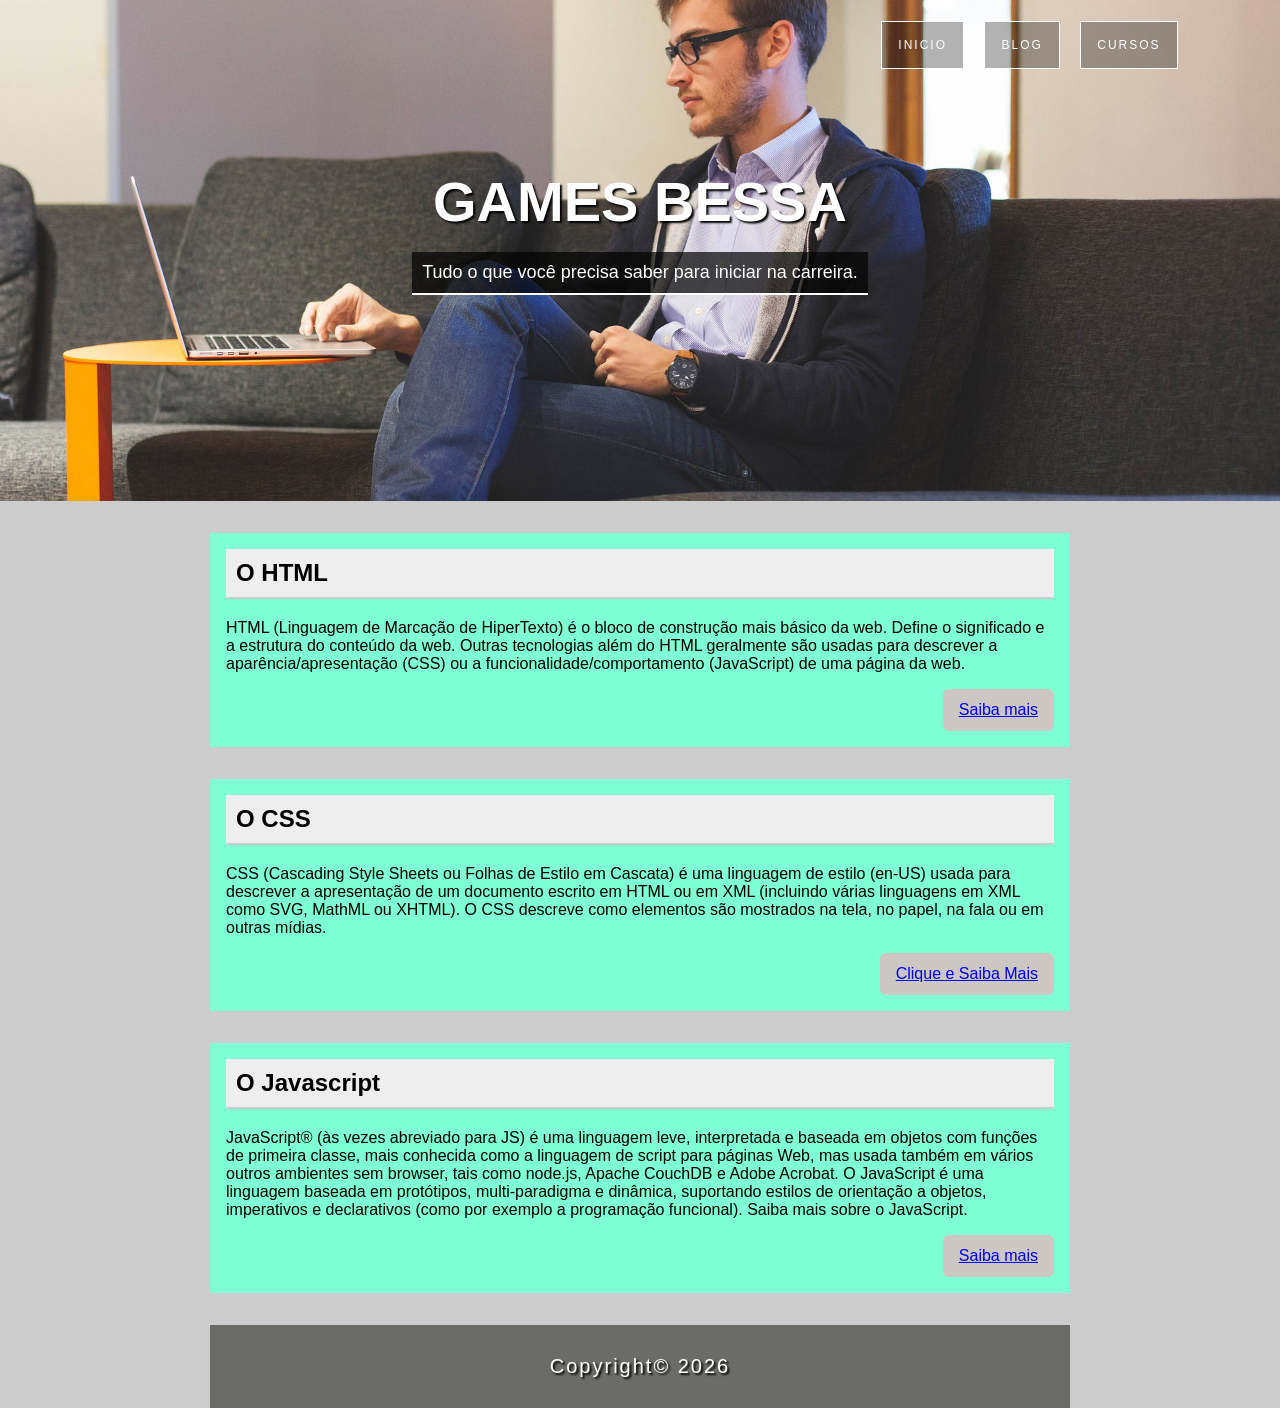
<file: Projeto CSS/index.html>
<!DOCTYPE html>
<html lang="pt-br">
<head>
    <meta charset="UTF-8">
    <title>Document</title>
    
    <link rel="stylesheet" href="estilo.css">

</head>
<body>
    <header class="hero">
        <nav>
            <ul>
                <li><a href="#">Inicio</a></li>
                <li><a href="#">Blog</a></li>
                <li><a href="#">Cursos</a></li>
            </ul>
        </nav>
            <div class="hero-content">
                <h1>games bessa</h1>
                <p>Tudo o que você precisa saber para iniciar na carreira.</p>
            </div>

    </header>

<main>
    
        <section>
            <article>
                <header>
                <h2>O HTML</h2>
                </header>
                    <p>HTML (Linguagem de Marcação de HiperTexto) é o bloco de construção mais básico da web. Define o significado e a estrutura do conteúdo da web. Outras tecnologias além do HTML geralmente são usadas para descrever a aparência/apresentação (CSS) ou a funcionalidade/comportamento (JavaScript) de uma página da web.</p>

                    <a href="html.html" class="btn">Saiba mais</a>  
            </article>
            <article>
                <header>
                    <h2>O CSS</h2>
                </header>
                <P>
                    CSS (Cascading Style Sheets ou Folhas de Estilo em Cascata) é uma linguagem de estilo (en-US) usada para descrever a apresentação de um documento escrito em HTML ou em XML (incluindo várias linguagens em XML como SVG, MathML ou XHTML). O CSS descreve como elementos são mostrados na tela, no papel, na fala ou em outras mídias.
                </P>

                <a href="#" class="btn">Clique e Saiba Mais</a>
            </article>
            <Article>
            <header>
                <h2>O Javascript</h2>
            </header>
            <p>JavaScript® (às vezes abreviado para JS) é uma linguagem leve, interpretada e baseada em objetos com funções de primeira classe, mais conhecida como a linguagem de script para páginas Web, mas usada também em vários outros ambientes sem browser, tais como node.js, Apache CouchDB e Adobe Acrobat. O JavaScript é uma linguagem baseada em protótipos, multi-paradigma e dinâmica, suportando estilos de orientação a objetos, imperativos e declarativos (como por exemplo a programação funcional). Saiba mais sobre o JavaScript.</p>

            <a href="#" class="btn">Saiba mais</a>
            </Article>
             
        </section>
    
    <footer class="rodape">
        Copyright&copy; 2026  
    </footer>
</main>
   

</body>
</html>
</file>
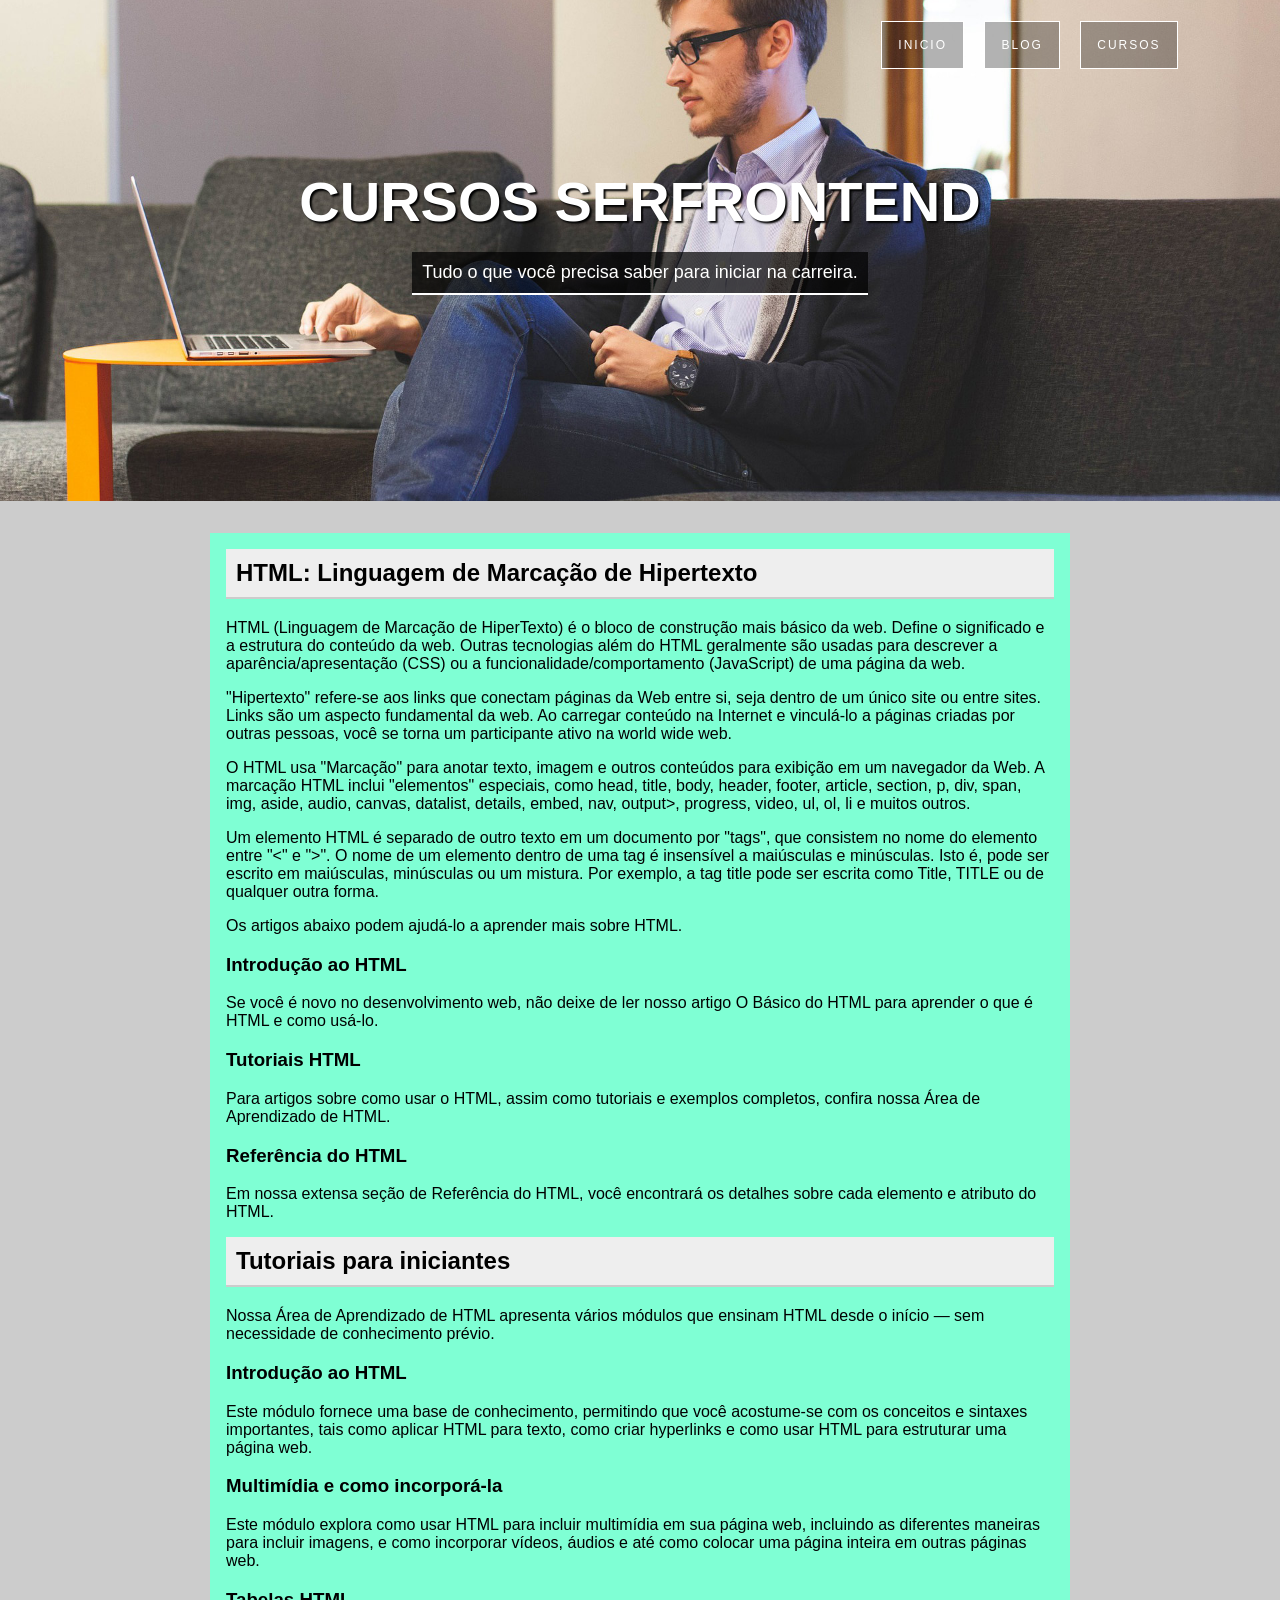
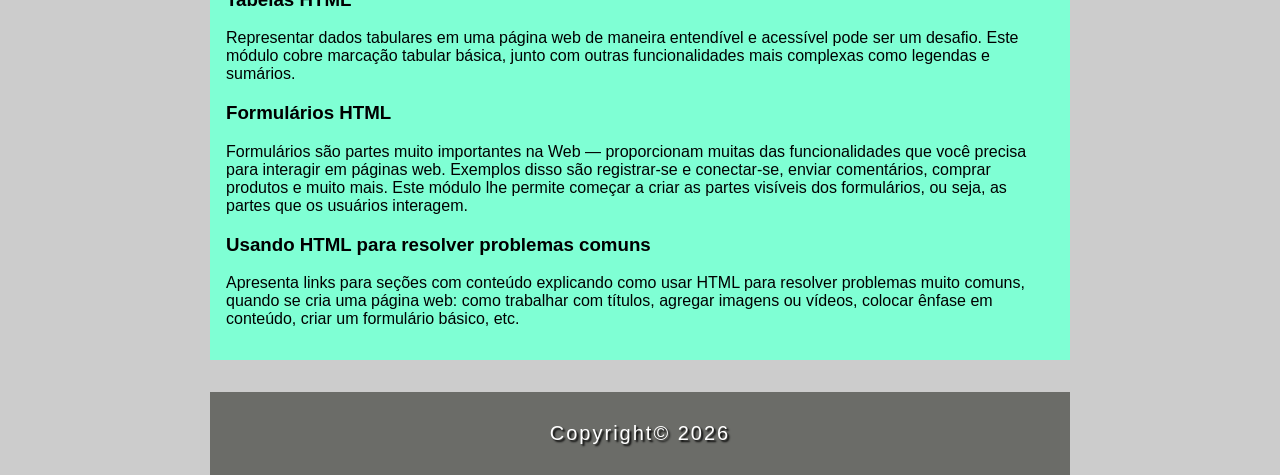
<file: Projeto CSS/html.html>
<!DOCTYPE html>
<html lang="pt-br">
<head>
    <meta charset="UTF-8">
    <meta name="viewport" content="width=device-width, initial-scale=1.0">
    <title>Document</title>
    <link rel="stylesheet" href="estilo.css">
</head>
<body>
    <header class="hero">
        <nav>
            <ul>
                <li><a href="index.html">Inicio</a></li>
                <li><a href="#">Blog</a></li>
                <li><a href="#">Cursos</a></li>
            </ul>
        </nav>
            <div class="hero-content">
                <h1>Cursos Serfrontend</h1>
                <p>Tudo o que você precisa saber para iniciar na carreira.</p>
            </div>

    </header>

<main>
    
        <section>
            <article>
                <header>
                <h2>HTML: Linguagem de Marcação de Hipertexto</h2>
                </header>
                    <p>HTML (Linguagem de Marcação de HiperTexto) é o bloco de construção mais básico da web. Define o significado e a estrutura do conteúdo da web. Outras tecnologias além do HTML geralmente são usadas para descrever a aparência/apresentação (CSS) ou a funcionalidade/comportamento (JavaScript) de uma página da web.</p>

                    <p>"Hipertexto" refere-se aos links que conectam páginas da Web entre si, seja dentro de um único site ou entre sites. Links são um aspecto fundamental da web. Ao carregar conteúdo na Internet e vinculá-lo a páginas criadas por outras pessoas, você se torna um participante ativo na world wide web.</p>

                    <p>O HTML usa "Marcação" para anotar texto, imagem e outros conteúdos para exibição em um navegador da Web. A marcação HTML inclui "elementos" especiais, como head, title, body, header, footer, article, section, p, div, span, img, aside, audio, canvas, datalist, details, embed, nav, output>, progress, video, ul, ol, li e muitos outros.</p>

                    <p>Um elemento HTML é separado de outro texto em um documento por "tags", que consistem no nome do elemento entre "<" e ">". O nome de um elemento dentro de uma tag é insensível a maiúsculas e minúsculas. Isto é, pode ser escrito em maiúsculas, minúsculas ou um mistura. Por exemplo, a tag title pode ser escrita como Title, TITLE ou de qualquer outra forma.</p>

                    <p>Os artigos abaixo podem ajudá-lo a aprender mais sobre HTML.</p>

                    <h3>Introdução ao HTML</h3>

                    <p>Se você é novo no desenvolvimento web, não deixe de ler nosso artigo O Básico do HTML para aprender o que é HTML e como usá-lo.</p>

                    <h3>Tutoriais HTML</h3>

                    <p>Para artigos sobre como usar o HTML, assim como tutoriais e exemplos completos, confira nossa Área de Aprendizado de HTML.</p>

                    <h3>Referência do HTML</h3>

                    <p>Em nossa extensa seção de Referência do HTML, você encontrará os detalhes sobre cada elemento e atributo do HTML.</p>

                    <h2>Tutoriais para iniciantes</h2>

                    <p>Nossa Área de Aprendizado de HTML apresenta vários módulos que ensinam HTML desde o início — sem necessidade de conhecimento prévio.</p>

                    <h3>Introdução ao HTML</h3>
                    <p>Este módulo fornece uma base de conhecimento, permitindo que você acostume-se com os conceitos e sintaxes importantes, tais como aplicar HTML para texto, como criar hyperlinks e como usar HTML para estruturar uma página web.</p>

                    <h3>Multimídia e como incorporá-la</h3>
                    <p>Este módulo explora como usar HTML para incluir multimídia em sua página web, incluindo as diferentes maneiras para incluir imagens, e como incorporar vídeos, áudios e até como colocar uma página inteira em outras páginas web.</p>

                    <h3>Tabelas HTML</h3>
                    <p>Representar dados tabulares em uma página web de maneira entendível e acessível pode ser um desafio. Este módulo cobre marcação tabular básica, junto com outras funcionalidades mais complexas como legendas e sumários.</p>

                    <h3>Formulários HTML</h3>
                    <p>Formulários são partes muito importantes na Web — proporcionam muitas das funcionalidades que você precisa para interagir em páginas web. Exemplos disso são registrar-se e conectar-se, enviar comentários, comprar produtos e muito mais. Este módulo lhe permite começar a criar as partes visíveis dos formulários, ou seja, as partes que os usuários interagem.</p>

                    <h3>Usando HTML para resolver problemas comuns</h3>
                    <p>Apresenta links para seções com conteúdo explicando como usar HTML para resolver problemas muito comuns, quando se cria uma página web: como trabalhar com títulos, agregar imagens ou vídeos, colocar ênfase em conteúdo, criar um formulário básico, etc.</p>


                     
            </article>
            
             
        </section>

    
    <footer class="rodape">
        Copyright&copy; 2026  
    </footer>
</main>
   

</body>
</html>
</file>
<file: Projeto CSS/estilo.css>
body{
  background-color: #ccc;
  margin: 0;
  font-family: sans-serif;
}

.hero{
    background-image: url(imagens/bg-4.jpg); 
    height: 500px;
    background-size: cover;
    background-position: right center;
    padding-top: 1px;

}

.hero-content{
  margin: 100px auto 0;
  width: 80%;
  text-align: center;
  color: white;
}

.hero-content h1{
  font-size: 56px;
  text-shadow: 2px 2px 2px black;
  text-transform: uppercase;
  margin-bottom: 0;
}

.hero-content p{
  background-color: rgba(0, 0, 0, 0.7);
  font-size: 18px;
  display: inline-block;
  padding: 10px;
  border-bottom: 2px solid;
}

.hero nav ul{
  margin: 20px 8% 0 0;
  text-align: right;
}

.hero nav li{
  display: inline-block;
  list-style-type: none;
  border: 1px solid white;
  margin-left: 16px;
}

.hero nav a{
  background-color: rgba(0, 0, 0, .3);
  padding: 16px;
  display: block;
  color: white;
  text-decoration: none;
  text-transform: uppercase;
  font-size: 12px;
  letter-spacing: 2px;
  
}

.hero nav a:hover{
  background-color: rgba(0, 0, 0, .5);
}

main{
  width: 90%;
  margin: auto;
  max-width: 860px;
}

section{
  padding-top: 32px;
}

article{
  background-color:aquamarine;
  padding: 16px;
  margin-bottom: 32px;
  /* propriedade Padding é a margem interna, e "margin" é a margem externa */
}
article h2{
  border-bottom: 2px solid #ccc;
  background-color: #eee;
  padding: 10px;
  margin-top: 0;
}

.btn{
  background-color: #cdc7c3;
  display: block;
  padding: 12px 16px;
  border-radius: 6px;
  width: fit-content;
  margin-left: auto;
}

.rodape{
  color: white;
  background-color: #6b6c68;
  text-align: center;
  padding: 30px;
  text-shadow: 2px 2px 2px black;
  font-size: 20px;
  letter-spacing: 2px;
}
</file>
